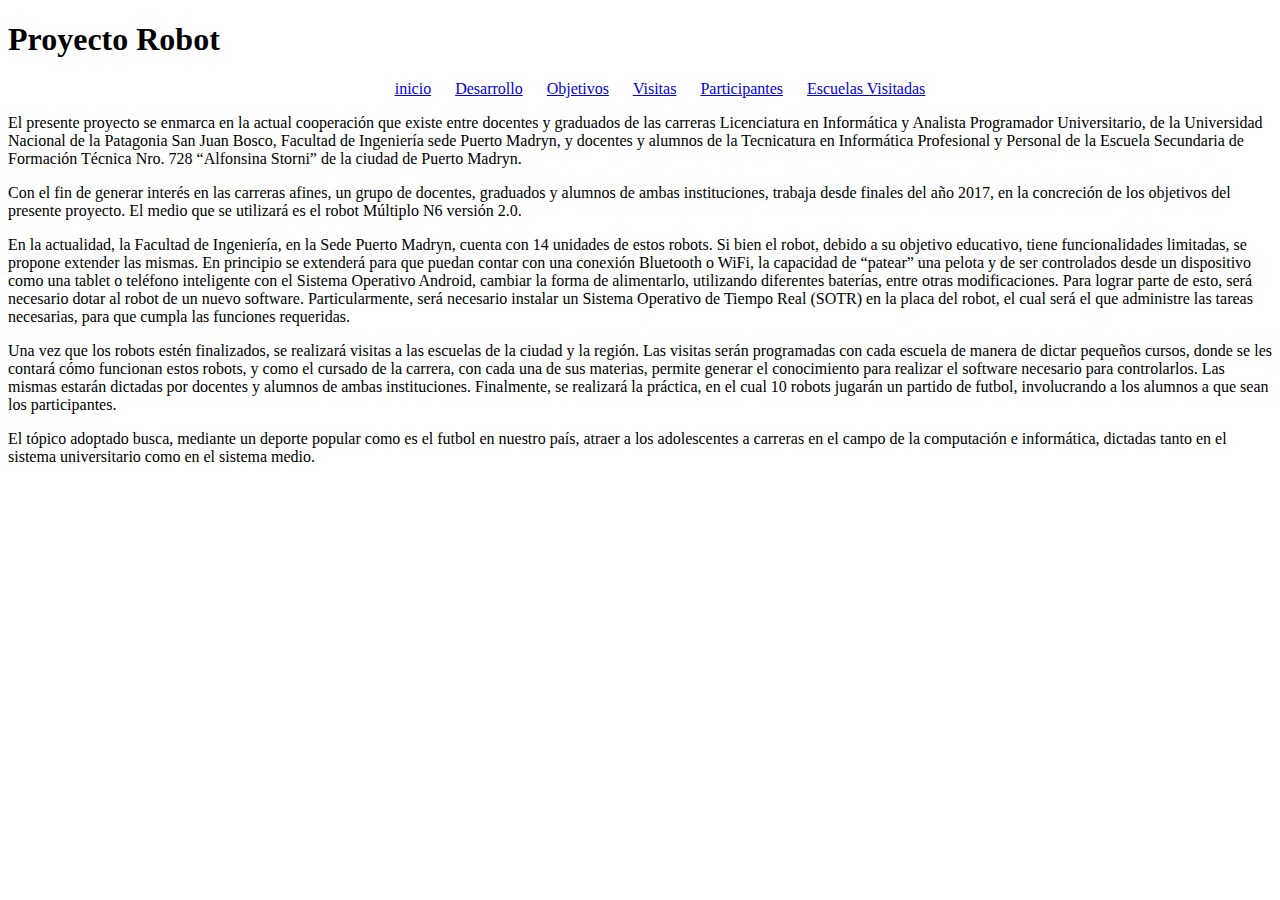
<file: index.html>
<!DOCTYPE html>
<html>
<body>
<head>
    <link rel="stylesheet" type="text/css" href="./estilo.css">
        <h1>Proyecto Robot</h1>
</head>
<nav>
    <ul>
        <li display: inline;><a href= "index.html">inicio</a></li>
        <li display: inline;><a href= "desarrollo/index.html">Desarrollo</a></li>
        <li display: inline;><a href= "objetivos/index.html">Objetivos</a></li>
        <li display: inline;><a href= "visitas/index.html">Visitas</a></li>
        <li display: inline;><a href= "participantes/index.html">Participantes</a></li>
        <li display: inline;><a href= "visitas/escuelas.html">Escuelas Visitadas</a></li>
    </ul>
</nav>

<p>El presente proyecto se enmarca en la actual cooperación que existe entre docentes y graduados de las carreras Licenciatura en Informática y Analista Programador Universitario, de la Universidad Nacional de la Patagonia San Juan Bosco, Facultad de Ingeniería sede Puerto Madryn, y docentes y alumnos de la Tecnicatura en Informática Profesional y Personal de la Escuela Secundaria de Formación Técnica Nro. 728 “Alfonsina Storni” de la ciudad de Puerto Madryn.</p>

<p>Con el fin de generar interés en las carreras afines, un grupo de docentes, graduados y alumnos de ambas instituciones, trabaja desde finales del año 2017, en la concreción de los objetivos del presente proyecto. El medio que se utilizará es el robot Múltiplo N6 versión 2.0.</p>

<p>En la actualidad, la Facultad de Ingeniería, en la Sede Puerto Madryn, cuenta con 14 unidades de estos robots. Si bien el robot, debido a su objetivo educativo, tiene funcionalidades limitadas, se propone extender las mismas. En principio se extenderá para que puedan contar con una conexión Bluetooth o WiFi, la capacidad de “patear” una pelota y de ser controlados desde un dispositivo como una tablet o teléfono inteligente con el Sistema Operativo Android, cambiar la forma de alimentarlo, utilizando diferentes baterías, entre otras modificaciones. Para lograr parte de esto, será necesario dotar al robot de un nuevo software. Particularmente, será necesario instalar un Sistema Operativo de Tiempo Real (SOTR) en la placa del robot, el cual será el que administre las tareas necesarias, para que cumpla las funciones requeridas.</p>

<p>Una vez que los robots estén finalizados, se realizará visitas a las escuelas de la ciudad y la región. Las visitas serán programadas con cada escuela de manera de dictar pequeños cursos, donde se les contará cómo funcionan estos robots, y como el cursado de la carrera, con cada una de sus materias, permite generar el conocimiento para realizar el software necesario para controlarlos. Las mismas estarán dictadas por docentes y alumnos de ambas instituciones. Finalmente, se realizará la práctica, en el cual 10 robots jugarán un partido de futbol, involucrando a los alumnos a que sean los participantes.</p>

<p>El tópico adoptado busca, mediante un deporte popular como es el futbol en nuestro país, atraer a los adolescentes a carreras en el campo de la computación e informática, dictadas tanto en el sistema universitario como en el sistema medio.</p>

</body>
</html>
</file>
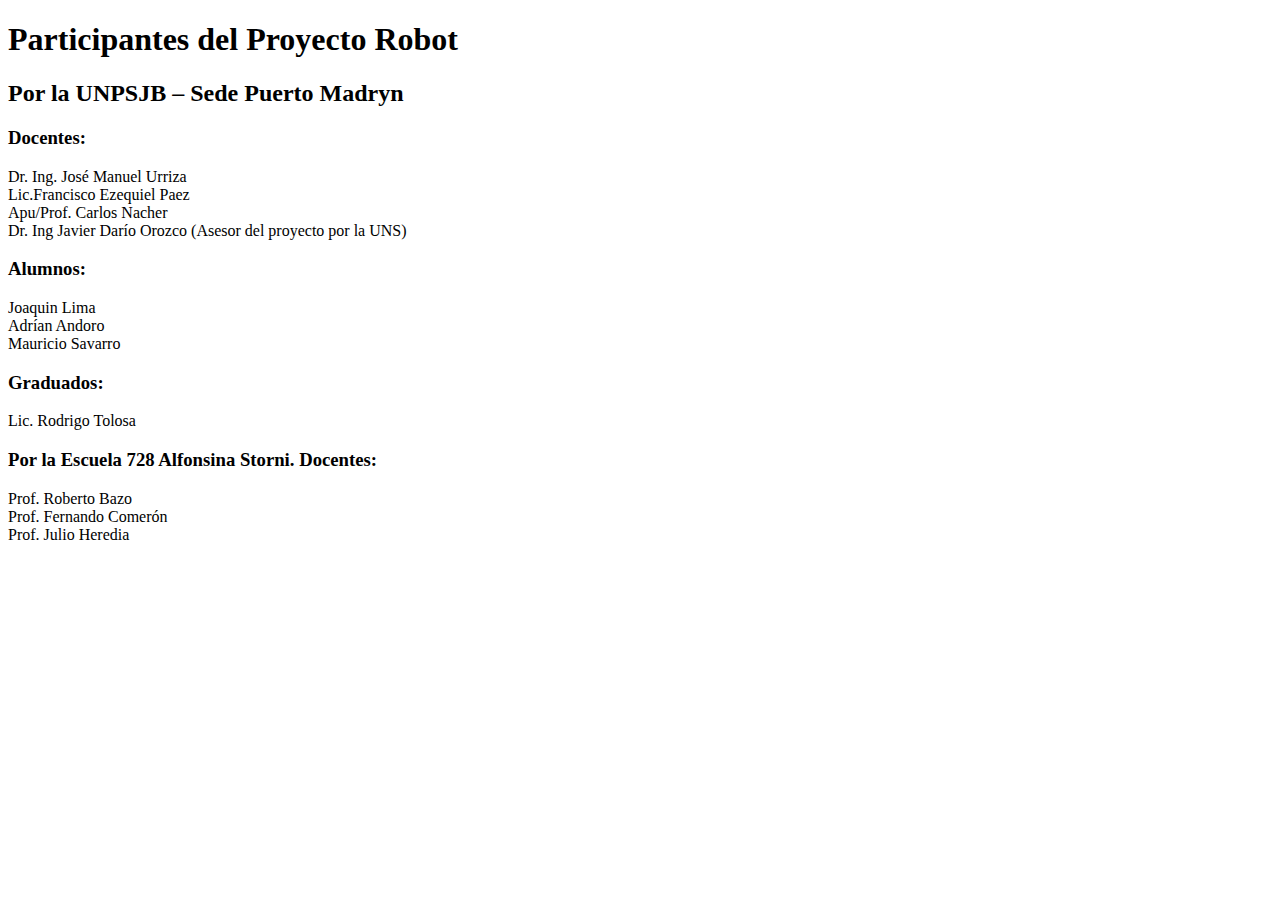
<file: participantes/index.html>
<!DOCTYPE html>
<html>
	<head>

<title>Participantes</title>


    	</head>
   	 <body>

<h1> Participantes del Proyecto Robot </h1>

  
    
<h2> Por la UNPSJB – Sede Puerto Madryn  </h2>





<h3> Docentes: </h3>




<li> Dr. Ing. José Manuel Urriza </li>
<li> Lic.Francisco Ezequiel Paez </li>

<li> Apu/Prof. Carlos Nacher </li>
<li> Dr. Ing Javier Darío Orozco (Asesor del proyecto por la UNS)
 </li>




<h3> Alumnos: </h3>



<li> Joaquin Lima
 </li>
<li> Adrían Andoro </li>
<li> Mauricio Savarro </li>



<h3> Graduados: </h3>


<li> Lic. Rodrigo Tolosa </li>

 


<h3> Por la Escuela 728 Alfonsina Storni. Docentes: </h3>



<li> Prof. Roberto Bazo </li>

<li> Prof. Fernando Comerón </li>

<li> Prof. Julio Heredia </li>

	</body>
	</html>
</file>
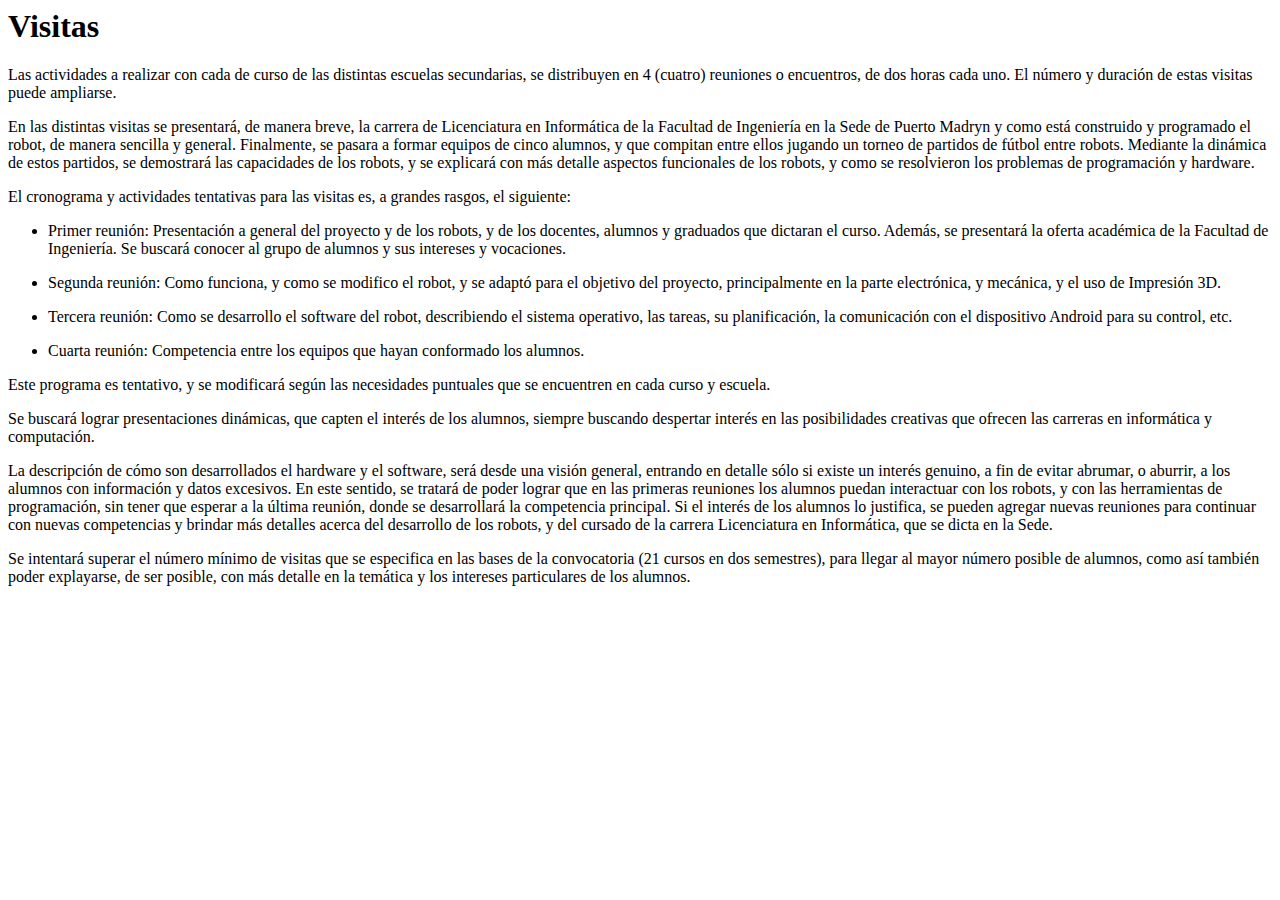
<file: visitas/index.html>
<html>
<head>
<title> Visitas</title>
</head>
<body>

<h1>Visitas</h1>


<p>Las actividades a realizar con cada de curso de las distintas escuelas secundarias, se distribuyen en 4 (cuatro) reuniones o encuentros, de dos horas cada uno. El número y duración de estas visitas puede ampliarse.</p>

En las distintas visitas se presentará, de manera breve, la carrera de Licenciatura en Informática de la Facultad de Ingeniería en la Sede de Puerto Madryn y como está construido y programado el robot, de manera sencilla y general. Finalmente, se pasara a formar equipos de cinco alumnos, y que compitan entre ellos jugando un torneo de partidos de fútbol entre robots. Mediante la dinámica de estos partidos, se demostrará las capacidades de los robots, y se explicará con más detalle aspectos funcionales de los robots, y como se resolvieron los problemas de programación y hardware.</p>

<p>El cronograma y actividades tentativas para las visitas es, a grandes rasgos, el siguiente:</p>

<ul>
  <li>Primer reunión: Presentación a general del proyecto y de los robots, y de los docentes, alumnos y graduados que dictaran el curso. Además, se presentará la oferta académica de la Facultad de Ingeniería. Se buscará conocer al grupo de alumnos y sus intereses y vocaciones.</p></li>
  <li>Segunda reunión: Como funciona, y como se modifico el robot, y se adaptó para el objetivo del proyecto, principalmente en la parte electrónica, y mecánica, y el uso de Impresión 3D.</p></li>
  <li>Tercera reunión: Como se desarrollo el software del robot, describiendo el sistema operativo, las tareas, su planificación, la comunicación con el dispositivo Android para su control, etc.</p></li>
  <li>Cuarta reunión: Competencia entre los equipos que hayan conformado los alumnos.</p></li>

</ul>



Este programa es tentativo, y se modificará según las necesidades puntuales que se encuentren en cada curso y escuela.</p>

Se buscará lograr presentaciones dinámicas, que capten el interés de los alumnos, siempre buscando despertar interés en las posibilidades creativas que ofrecen las carreras en informática y computación.</p>

La descripción de cómo son desarrollados el hardware y el software, será desde una visión general, entrando en detalle sólo si existe un interés genuino, a fin de evitar abrumar, o aburrir, a los alumnos con información y datos excesivos. En este sentido, se tratará de poder lograr que en las primeras reuniones los alumnos puedan interactuar con los robots, y con las herramientas de programación, sin tener que esperar a la última reunión, donde se desarrollará la competencia principal. Si el interés de los alumnos lo justifica, se pueden agregar nuevas reuniones para continuar con nuevas competencias y brindar más detalles acerca del desarrollo de los robots, y del cursado de la carrera Licenciatura en Informática, que se dicta en la Sede.</p>

Se intentará superar el número mínimo de visitas que se especifica en las bases de la convocatoria (21 cursos en dos semestres), para llegar al mayor número posible de alumnos, como así también poder explayarse, de ser posible, con más detalle en la temática y los intereses particulares de los alumnos.</p>

</body>
</html>
</file>
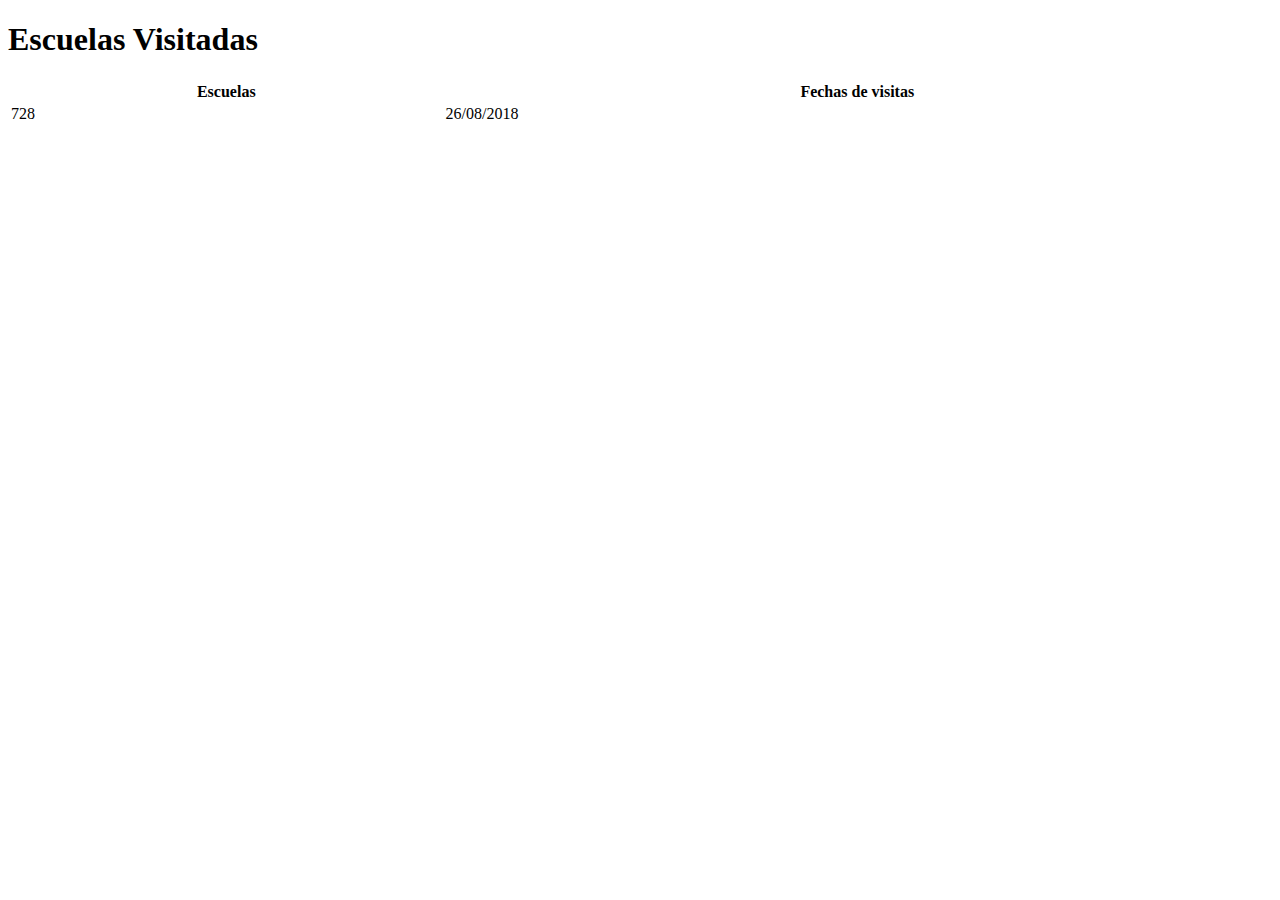
<file: visitas/escuelas.html>
<!DOCTYPE html>
<html>
<h1>Escuelas Visitadas</h1>
  <table style="width:100%">
  <tr>
    <th>Escuelas</th>
    <th>Fechas de visitas</th> 
    </tr>
  <tr>
    <td>728</td>
    <td>26/08/2018</td>
</tr>
</table>
</html>
</file>
<file: estilo.css>
ul
	{
		
		list-style-type: none;
		text-align: center;
		
	
}
		
li
	{
		padding: 10px;
		display: inline;
		
}
</file>
